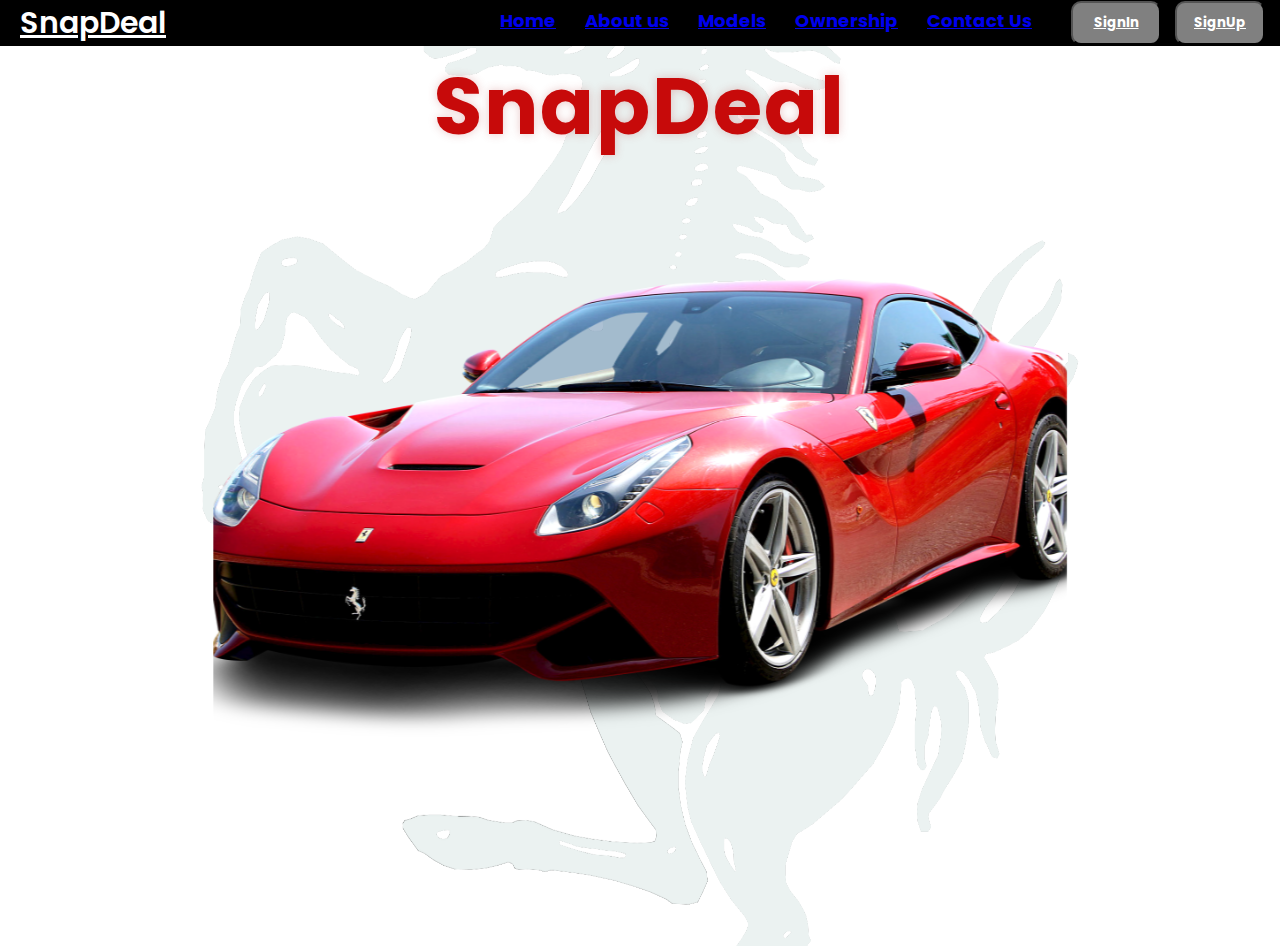
<file: index.html>
<!DOCTYPE html>
<html lang="en">
<head>
    <meta charset="UTF-8">
    <meta http-equiv="X-UA-Compatible" content="IE=edge">
    <meta name="viewport" content="width=device-width, initial-scale=1.0">
    <title>SnapDeal</title>
    <link rel="stylesheet" href="style.css">
    <!-- <style type="text/css">
        *{
            text-decoration: none;
        }
        .navbar{
         background-color: black;
        }
    </style> -->
</head>
<body>
    <nav class="Navbar">
        
        <div class="Navdiv">
            <div class="logo"><a href="#" >SnapDeal</a></div>
            
            <ul>
                <li><a href="#">Home</a></li>
                <li><a href="#">About us</a></li>
                <li><a href="#">Models</a></li>
                <li><a href="#">Ownership</a></li>
                <li><a href="#">Contact Us</a></li>
                <button><a href="#">SignIn</a></button>
                <button><a href="#">SignUp</a></button>
            </ul>
        </div>
         
        
    </nav>
    <div class="Divyam">
        <div class="base">
            <img src="logo.png" class="background">
            <img src="ferrari.png" class="foreground">
            <h1>SnapDeal</h1>
        </div>
        <section>
            <h2 class="para">Some Special Cars!!</h2>
           
                <h2 class="para-sf">TOP SPORTS CAR</h2><br><br>
                <ul class="ul">
                    <li>BUGATTI</li><br>
                    <li>LAMBORGHINI</li><br>
                    <li>MCLAREN</li><br>
                    <li>RANGE ROVER</li><br>
                    <li>ROLLS-ROYCE</li>
                </ul>
          

            <div class="bg bg1">
                
            </div>
            <h2 class="para">BUGATTI</h2>
            <p class="text">
                Bugatti Automobiles S.A.S. is a French luxury hyper-sports car manufacturer. The company was founded in 1998 as a subsidiary of the Volkswagen Group and is based in Molsheim, Alsace, France.
                <br> <br>
                It's the only series-production Bugatti built in Italy and set four world records, including the fastest acceleration, the fastest series-production sports car, the fastest sports car running on gas, and the fastest series-production car on ice.
                The Bugatti Veyron EB 16.4 is a mid-engine sports car, designed and developed in Germany by the Volkswagen Group and Bugatti and manufactured in Molsheim, France, by French automobile manufacturer Bugatti. It was named after the racing driver Pierre Veyron.
                <br><br>
                The original version has a top speed of 407 km/h (253 mph). It was named the 2000s Car of the Decade by the BBC television programme Top Gear. The standard Veyron also won Top Gear's Best Car Driven All Year award in 2005.
                <br> <br>
                The Super Sport version of the Veyron is one of the fastest street-legal production cars in the world, with a top speed of 431.072 km/h (267.856 mph).[8] The Veyron Grand Sport Vitesse was the fastest roadster in the world, reaching an averaged top speed of 408.84 km/h (254.04 mph) in a test on 6 April 2013
            </p>

            <div class="bg bg2"></div>
            <h2 class="para">LAMBORGHINI</h2>
            <p class="text">
                It's the only series-production Bugatti built in Italy and set four world records, including the fastest acceleration, the fastest series-production sports car, the fastest sports car running on gas, and the fastest series-production car on ice.
                <br> <br>
                Lamborghini S.p.A. in 1963 to compete with Ferrari. The company was noted for using a rear mid-engine, rear-wheel drive layout. Lamborghini grew rapidly during its first decade, but sales plunged in the wake of the 1973 worldwide financial downturn and the oil crisis. The firm's ownership changed three times after 1973, including a bankruptcy in 1978. American Chrysler Corporation took control of Lamborghini in 1987 and sold it to Malaysian investment group Mycom Setdco and Indonesian group V'Power Corporation in 1994. In 1998, Mycom Setdco and V'Power sold Lamborghini to the Volkswagen Group where it was placed under the control of the group's Audi division.
                <br> <br>
                New products and model lines were introduced to the brand's portfolio and brought to the market and saw an increased productivity for the brand. In the late 2000s, during the worldwide financial crisis and the subsequent economic crisis, Lamborghini's sales saw a drop of nearly 50 per cent.
            </p>

            <div class="bg bg3">
                
            </div>
            <h2 class="para">MCLAREN</h2>
            <p class="text">
                McLaren Automotive replaced McLaren Cars in 2010. McLaren Cars had been founded in 1985[4] and released the McLaren F1 in 1992. Between 1994 and 2010, McLaren Cars was registered as a 'dormant company', before the founding of McLaren Automotive in 2010. The new company was originally separate from the existing McLaren companies to enable investment in the new venture, but was brought together in July 2017 after Ron Dennis sold his shares in McLaren Automotive and McLaren Group.
                <br> <br>
                McLaren's Formula One founder Bruce McLaren was born in Auckland, New Zealand in 1937.[5] McLaren learned about cars and engineering at his parents' service station and workshop in his hometown, Auckland, New Zealand. By 15, he had entered a local hillclimb in an Austin 7 Ulster; winning his first race in the car.[6] In 1958, McLaren arrived in the United Kingdom with the ‘Driver to Europe’ scheme, intended to help Australian and New Zealand racers to compete in Europe. His mentor, Jack Brabham introduced him to Cooper Cars, a small team based in Surbiton, Surrey. Auspiciously starting his Formula One career in 1958, McLaren joined the Formula One team a year later. That same year, he won the US Grand Prix at age 22, making him the youngest Grand Prix winner to that date.[7] He stayed with Cooper for a further seven years, winning three more Grands Prix and other races, driving for Jaguar and Aston Martin, & winning the 24 Hours of Le Mans in 1966 with Ford.
            </p>

            <div class="bg bg4">
                
            </div>
            <h2 class="para">RANGE ROVER</h2>
            <p class="text">
                The Range Rover Sport was prefigured by the Range Stormer concept car, introduced at the 2004 North American International Auto Show. This was a low-slung, short wheelbase 3-door coupé that was unusually "sporty" in the context of Land Rover's history.[2] Designed by Richard Woolley, the marque's first complete concept car sported split-folding gullwing doors, one-piece skeletal seats, a "clamshell" bonnet, 22 inch alloys, a 289 km/h (180 mph) top speed, 4WD and a 2,500 kg (5,512 lb) weight. The Range Rover Sport was comparably of much more conservative design featuring five doors and a wheelbase hardly shorter than that of the Range Rover Vogue. A replica of the Stormer was built by West Coast Customs of Corona, CA for Sheikh Hamdan bin Mohammed Al Maktoum, Crown Prince of Dubai, on the occasion of opening West Coast Customs Dubai; the car is currently registered under the Dubai Traffic And Road Authority.
                <br> <br>
                The Range Stormer is now on display at the Heritage Motor Centre in Gaydon, Warwickshire, UK.
            </p>

            <div class="bg bg5">
                
            </div>
            <h2 class="para">ROLLS-ROYCE</h2>
            <p class="text">
                The Rolls-Royce Phantom is a full-sized luxury saloon car made by Rolls-Royce Motor Cars. Launched in 2003, it was the first Rolls-Royce developed and introduced after BMW purchased the right to use the Rolls-Royce name and logo in 1998. It was the seventh Rolls-Royce design to use the Phantom nameplate.
                <br> <br>
                It is credited with successfully reviving the Rolls-Royce brand and restoring Rolls-Royce's reputation as a maker of luxury cars.  
                <br> <br>
                The Phantom Drophead Coupé and Phantom Coupé are two-door derivatives of the Phantom launched in 2007 and 2008, respectively.
                <br> <br>
                From 2003 until the launch of the smaller Ghost in 2009, the Phantom was the only car produced by Rolls-Royce. The Phantom acted as the company's flagship model b
            </p>
        </section>
        


    </div>

</body>
</html>
</file>
<file: style.css>
@import url('https://fonts.googleapis.com/css2?family=Poppins:wght@200;700&display=swap');
*{
    margin: 0;
    padding: 0;
    box-sizing: border-box;
    font-family:'Poppins', sans-serif ;
}
.Navbar{
    background-color: black;
    font-family: 'Gill Sans', 'Gill Sans MT', Calibri, 'Trebuchet MS', sans-serif;
    padding-right: 15px;
    padding-left: 20px;
   

}
.Navdiv{
    color: white;
    display:flex;
    align-items: center;
    justify-content: space-between;
}
.logo a{
    color: white;
    font-weight: 600;
    font-size: 30px;
}
li
{
    list-style: none;
    display: inline-block;
}
li a{
    font-size: 18px;
    font-weight: bold;
    margin-right: 25px;
}

button {
background-color: gray;
color: white;
margin-left: 10px;
padding: 10px;
border-radius: 10px;
width: 90px;
}
button a{
    color: white;
    font-weight: bold;
}
.Divyam{
    height:100vh;
    overflow-y: auto;
    overflow-x: hidden;
    perspective: 10px;
    font-family: 'Roboto Condensed', sans-serif;
    
}

.base{
    position: relative;
    height: 100%;
    display: flex;
    justify-content: center;
    align-items: center;
    transform-style:preserve-3d;
    z-index: -1;
}
.background{
    transform: translateZ(-40px) scale(5);
}
.foreground{
    transform: translateZ(-20px) scale(2);
}
.background, .foreground{
    position: absolute;
    height: 100%;
    width: 100%;
    object-fit:cover;
    z-index:-1;
}



h1{
    position:absolute;
    top: 0; 
    font-size: 5rem;
    letter-spacing: 2px;
    color: rgb(199, 10, 10);
    text-shadow: 0 0 10px rgba(187, 73, 73, 0.3);
}

section{
    background-color: rgba(45,45,45);
    color: white;
    padding: 5rem 0;
}

.para{
    font-size:5rem;
    padding: 0 10rem;
}
.ul{
    font-size:2rem;
    padding: 0 14rem;
    list-style-type: disc;
}
.ul li{
        
    margin-top: 10px;
}
.para-sf{
    font-size: 3rem;
    padding:0 10rem;
    
}
.text{
    font-size: 1.5rem;
    margin:5rem 0;
    padding: 0 10rem;
}

.bg{
    position:relative;
    width:100%;
    background-attachment: fixed;
    background-position: center;
    background-size: cover;
    height: 800px;
}
.bg1{
    background-image: url(buggati.webp);
}
.bg2{
    background-image: url(Lambo.jpg);
}
.bg3{
    background-image: url(mclaren.webp);
}
.bg4{
    background-image: url(rangerover.webp);
}
.bg5{
    background-image: url(Rolls-Royce.jpg);
}
.contact{
    color: #fff;
    position:relative;
    min-height: 100vh;
    padding:50px 100px;
    display:flex;
    justify-content: center;
    align-items: center;
    flex-direction: column;
    background: url(pexels-photo-975399.jpeg);
    background-size: cover;
}
.contact .container h2
{
 font-size: 36px;
 font-weight: bold;
display: flex;
align-items: center;
justify-content: center;
 color:#fff;
}
.contact .container p{
    
    font-weight: 300;
    color:#fff;
   }
   .more {
    width:100%;
    display: flex;
    justify-content: center;
    align-items: center;
    margin-top: 30px;
   }
   .more .moreinfo{
    width: 50%;
    display: flex;
    flex-direction: column;
   }
   .more .moreinfo .more3{
    position: relative;
    padding: 20px 0;
    display:flex;

   }
   /* .more .moreinfo .more3 .more5{
min-width: 60px;
height: 60px;
background: #fff;
display: flex;
justify-content: center;
align-items: center;
border-radius: 50%;
font-size:22px;
   } */
.more .moreinfo .more3 .more4{
    display:flex;
    margin-left: 20px;
    font-size: 16px;
    color:#fff;
    flex-direction: column;
    font-weight: 300;
}   
.more .moreinfo .more3 .more4 h3{
    font-weight: 500;
    color:#00bcd4
}
.contactForm{
    width: 40%;
    padding: 40px;
    background:#fff;

}
.contactForm h2{
    font-size: 30px;
    color: #333;
    font-weight: bold;
}
 .contactForm .inputBox{
    position: relative;
    width: 100%;
    margin-top: 10px;
 }
 .contactForm .inputBox input,
 .contactForm .inputBox textarea{
    width: 100%;
    padding: 5px 0;
    font-size: 16px;
    margin: 10px 0;
    border: none;
    border-bottom: 2px solid #333;
    outline: none ;
  resize: none;

 }
 .contactForm .inputBox span{
    position: absolute;
    left: 0;
    padding: 5px 0;
    font-size: 16px;
    margin: 10px 0;
    pointer-events: none;
    transition: 0.5s;
    color: #666;

 }
 .contactForm .inputBox input:focus ~ span,
 .contactForm .inputBox input:valid ~ span{
    color: #e91e63;
 font-size: 12px;
 transform: translateY(-20px);
 }
 .contactForm .inputBox textarea:focus ~ span,
 .contactForm .inputBox textarea:valid ~ span{
 color: #e91e63;
 font-size: 12px;
 transform: translateY(-20px);
}
.contactForm .inputBox input[type="submit"]{
    width: 100px;
    background: #00bcd4;
    color: #fff;
    border: none;
    cursor: pointer;
    padding: 10px;
    font-size: 18px;
}
</file>
